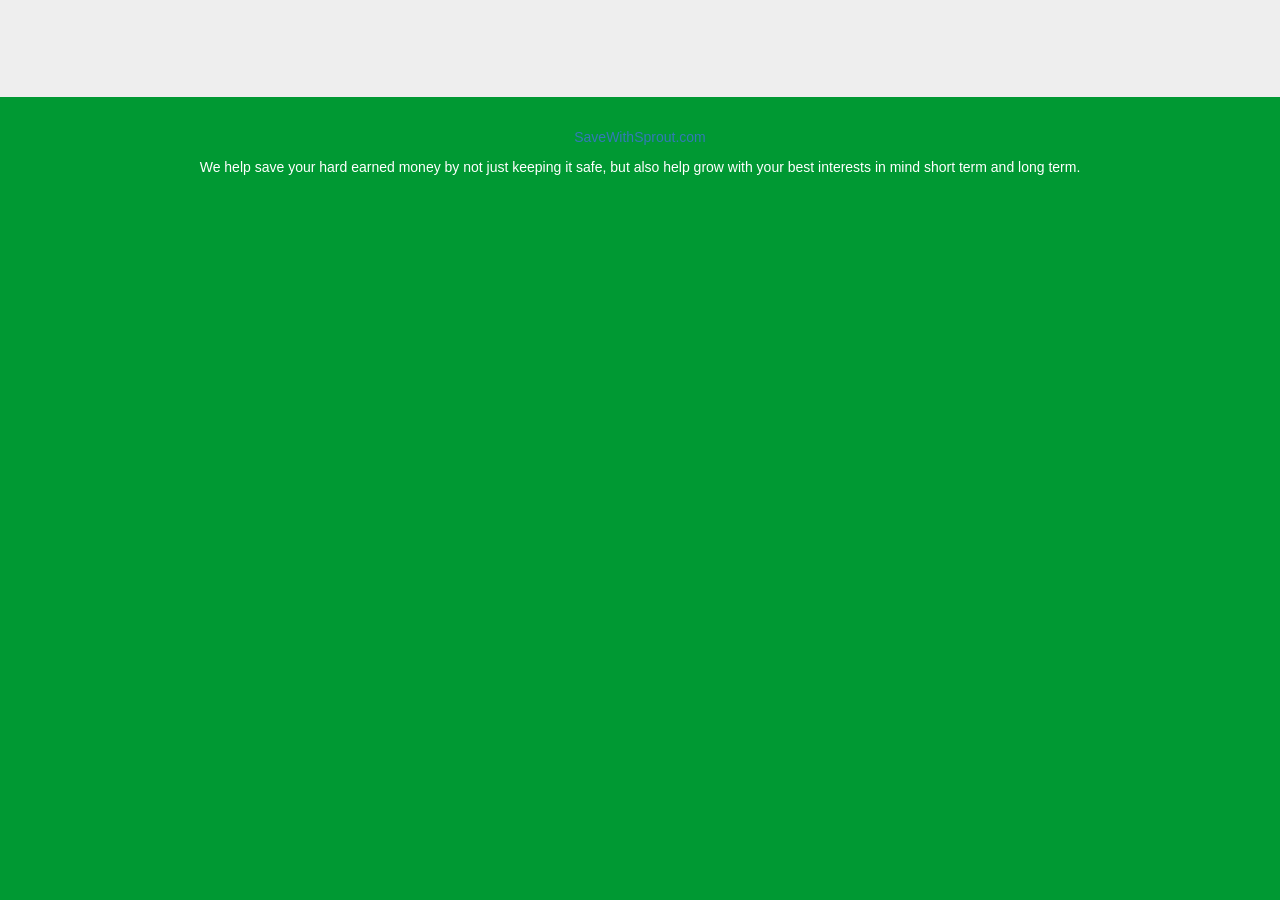
<file: Unicorn.WebAPI/index.html>
﻿<!DOCTYPE html>
<html ng-app="app">
<head>
    <meta charset="utf-8" />
    <title>Save With Sprout - Changing the way people save one</title>
    <link rel="stylesheet" href="//netdna.bootstrapcdn.com/bootstrap/3.1.1/css/bootstrap.min.css" />
    <link href="app-content/app.css" rel="stylesheet" />
</head>
<body style="background-color: #009933;">

    <div class="jumbotron">
        <div class="container">
            <div class="col-sm-8 col-sm-offset-2">
                <div ng-class="{ 'alert': flash, 'alert-success': flash.type === 'success', 'alert-danger': flash.type === 'error' }" ng-if="flash" ng-bind="flash.message"></div>
                <div ng-view></div>
            </div>
        </div>
    </div>
    <div class="credits text-center" style="color: white;">
        <p>
            <a href="#">SaveWithSprout.com</a>
        </p>
        <p>
                We help save your hard earned money by not just keeping it safe, but also help grow with your best interests in mind short term and long term.
        </p>
        <p></p>
    </div>

    <script src="//code.jquery.com/jquery-2.0.3.min.js"></script>
    <script src="//code.angularjs.org/1.2.20/angular.js"></script>
    <script src="//code.angularjs.org/1.2.20/angular-route.js"></script>
    <script src="//code.angularjs.org/1.2.13/angular-cookies.js"></script>

    <script src="app.js"></script>
    <script src="app-services/authentication.service.js"></script>
    <script src="app-services/flash.service.js"></script>

    <!-- Real user service that uses an api -->
    <script src="app-services/user.service.js"></script>

    <!-- Fake user service for demo that uses local storage 
    <script src="app-services/user.service.local-storage.js"></script>-->

    <script src="home/home.controller.js"></script>
    <script src="login/login.controller.js"></script>
    <script src="register/register.controller.js"></script>
</body>
</html>
</file>
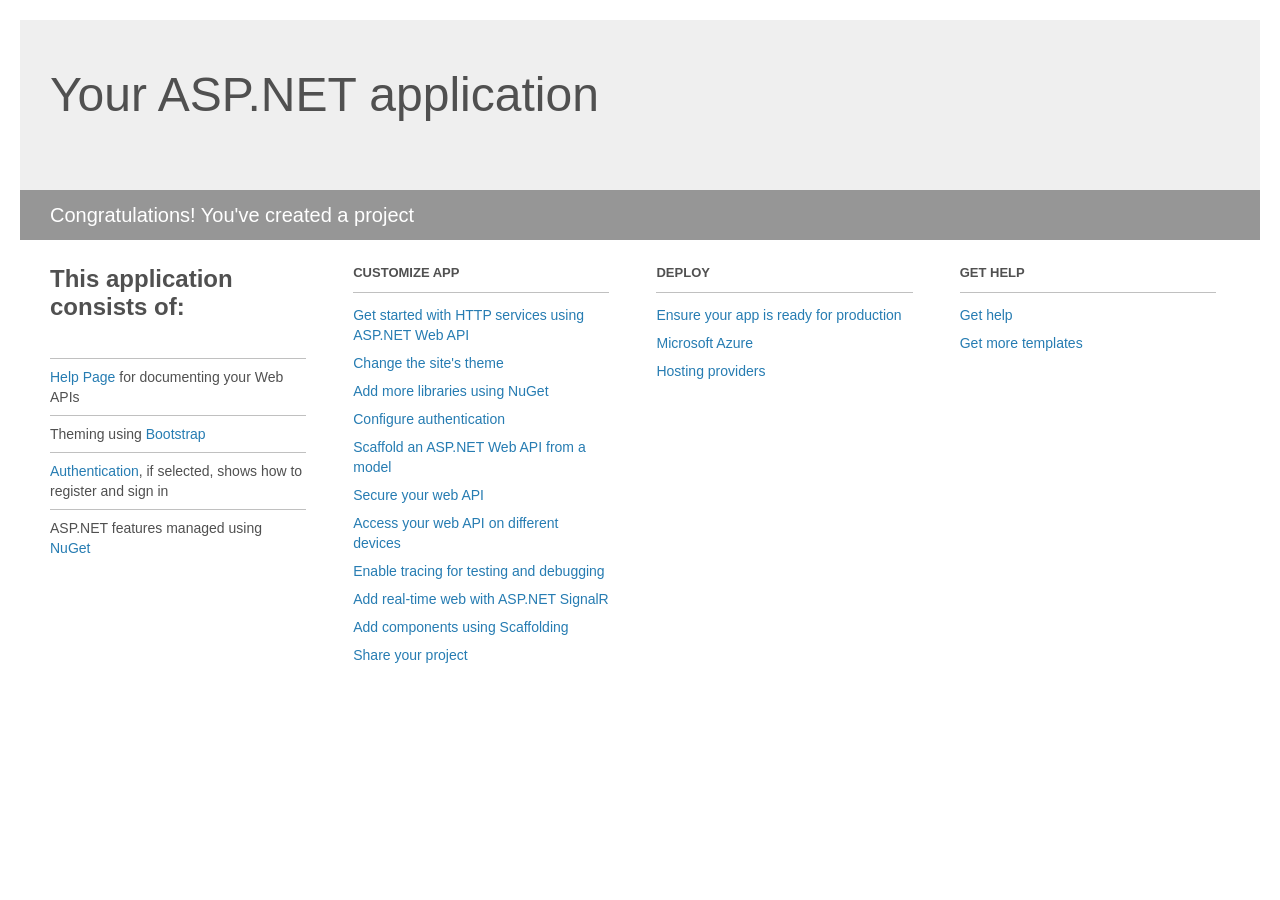
<file: Unicorn.WebAPI/Project_Readme.html>
﻿<!DOCTYPE html>
<html lang="en">
<head>
    <meta charset="utf-8" />
    <title>Your ASP.NET application</title>
    <style>
        body {
            background: #fff;
            color: #505050;
            font: 14px 'Segoe UI', tahoma, arial, helvetica, sans-serif;
            margin: 20px;
            padding: 0;
        }

        #header {
            background: #efefef;
            padding: 0;
        }

        h1 {
            font-size: 48px;
            font-weight: normal;
            margin: 0;
            padding: 0 30px;
            line-height: 150px;
        }

        p {
            font-size: 20px;
            color: #fff;
            background: #969696;
            padding: 0 30px;
            line-height: 50px;
        }

        #main {
            padding: 5px 30px;
        }

        .section {
            width: 21.7%;
            float: left;
            margin: 0 0 0 4%;
        }

            .section h2 {
                font-size: 13px;
                text-transform: uppercase;
                margin: 0;
                border-bottom: 1px solid silver;
                padding-bottom: 12px;
                margin-bottom: 8px;
            }

            .section.first {
                margin-left: 0;
            }

                .section.first h2 {
                    font-size: 24px;
                    text-transform: none;
                    margin-bottom: 25px;
                    border: none;
                }

                .section.first li {
                    border-top: 1px solid silver;
                    padding: 8px 0;
                }

            .section.last {
                margin-right: 0;
            }

        ul {
            list-style: none;
            padding: 0;
            margin: 0;
            line-height: 20px;
        }

        li {
            padding: 4px 0;
        }

        a {
            color: #267cb2;
            text-decoration: none;
        }

            a:hover {
                text-decoration: underline;
            }
    </style>
</head>
<body>

    <div id="header">
        <h1>Your ASP.NET application</h1>
        <p>Congratulations! You've created a project</p>
    </div>

    <div id="main">
        <div class="section first">
            <h2>This application consists of:</h2>
            <ul>
                <li><a href="http://go.microsoft.com/fwlink/?LinkID=615543">Help Page</a> for documenting your Web APIs</li>
                <li>Theming using <a href="http://go.microsoft.com/fwlink/?LinkID=615519">Bootstrap</a></li>
                <li><a href="http://go.microsoft.com/fwlink/?LinkID=320957">Authentication</a>, if selected, shows how to register and sign in</li>
                <li>ASP.NET features managed using <a href="http://go.microsoft.com/fwlink/?LinkID=320958">NuGet</a></li>
            </ul>
        </div>

        <div class="section">
            <h2>Customize app</h2>
            <ul>
                <li><a href="http://go.microsoft.com/fwlink/?LinkID=320959">Get started with HTTP services using ASP.NET Web API</a></li>
                <li><a href="http://go.microsoft.com/fwlink/?LinkID=320960">Change the site's theme</a></li>
                <li><a href="http://go.microsoft.com/fwlink/?LinkID=320961">Add more libraries using NuGet</a></li>
                <li><a href="http://go.microsoft.com/fwlink/?LinkID=320962">Configure authentication</a></li>
                <li><a href="http://go.microsoft.com/fwlink/?LinkID=320963">Scaffold an ASP.NET Web API from a model</a></li>
                <li><a href="http://go.microsoft.com/fwlink/?LinkID=615545">Secure your web API</a></li>
                <li><a href="http://go.microsoft.com/fwlink/?LinkID=615544">Access your web API on different devices</a></li>
                <li><a href="http://go.microsoft.com/fwlink/?LinkID=615546">Enable tracing for testing and debugging</a></li>
                <li><a href="http://go.microsoft.com/fwlink/?LinkID=615530">Add real-time web with ASP.NET SignalR</a></li>
                <li><a href="http://go.microsoft.com/fwlink/?LinkID=615531">Add components using Scaffolding</a></li>
                <li><a href="http://go.microsoft.com/fwlink/?LinkID=615533">Share your project</a></li>
            </ul>
        </div>

        <div class="section">
            <h2>Deploy</h2>
            <ul>
                <li><a href="http://go.microsoft.com/fwlink/?LinkID=615534">Ensure your app is ready for production</a></li>
                <li><a href="http://go.microsoft.com/fwlink/?LinkID=615535">Microsoft Azure</a></li>
                <li><a href="http://go.microsoft.com/fwlink/?LinkID=615536">Hosting providers</a></li>
            </ul>
        </div>

        <div class="section last">
            <h2>Get help</h2>
            <ul>
                <li><a href="http://go.microsoft.com/fwlink/?LinkID=615537">Get help</a></li>
                <li><a href="http://go.microsoft.com/fwlink/?LinkID=615538">Get more templates</a></li>
            </ul>
        </div>
    </div>
</body>
</html>
</file>
<file: Unicorn.WebAPI/app-content/app.css>
﻿body { color: #009933;}
</file>
